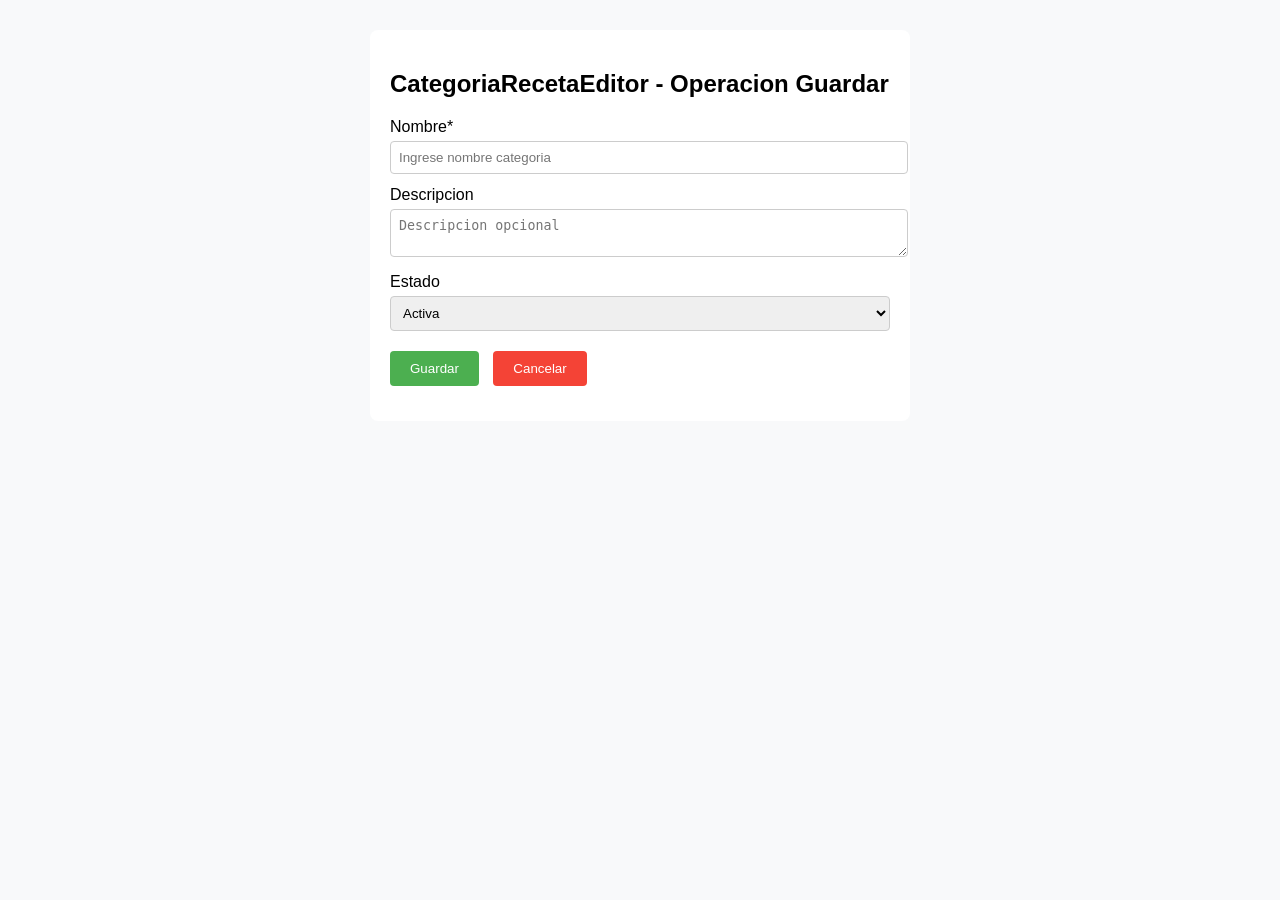
<file: modulos/recetario/marlon-graciano/index.html>
<!DOCTYPE html>
<html lang="es">
<head>
<meta charset="UTF-8">
<meta name="viewport" content="width=device-width, initial-scale=1.0">
<title>G2-CRE-C01 CategoriaRecetaEditor - Guardar</title>
<link rel="stylesheet" href="../contenido.css">
<link rel="stylesheet" href="./estilo.css">
</head>
<body>
<div class="contenedor">
<h2 class="titulo">CategoriaRecetaEditor - Operacion Guardar</h2>
<form id="form-categoria" class="formulario">
<label class="label">Nombre*</label>
<input type="text" id="nombre" class="input" maxlength="50" placeholder="Ingrese nombre categoria">
<span id="error-nombre" class="error" style="color:red;display:none"></span>

<label class="label">Descripcion</label>
<textarea id="descripcion" class="input" placeholder="Descripcion opcional"></textarea>

<label class="label">Estado</label>
<select id="estado" class="input">
<option value="Activa">Activa</option>
<option value="Inactiva">Inactiva</option>
</select>

<div class="botones">
<button type="submit" id="btn-guardar" class="btn">Guardar</button>
<button type="button" id="btn-cancelar" class="btn">Cancelar</button>
</div>
</form>
<div id="mensaje" class="mensaje"></div>
</div>
<script src="./servicio.js"></script>
<script src="./index.js"></script>
</body>
</html>
</file>
<file: modulos/recetario/contenido.css>
/* Estilos generales */
body {
  font-family: Arial, sans-serif;
  background-color: #f8f9fa;
  margin: 0;
  padding: 0;
}

.header-sazon {
  background-color: #c0392b;
  color: #ffffff;
  padding: 1.5rem;
  text-align: center;
}

.container {
  max-width: 1000px;
  margin: 2rem auto;
  padding: 0 1rem;
}

/* Grid de la Galería */
.galeria-grid {
  display: grid;
  grid-template-columns: repeat(auto-fit, minmax(250px, 1fr));
  gap: 1.5rem;
}

/* Tarjeta de FotoReceta */
.tarjeta-foto {
  background: #ffffff;
  border-radius: 8px;
  box-shadow: 0 4px 6px rgba(0, 0, 0, 0.1);
  overflow: hidden;
  position: relative;
  transition: transform 0.2s ease;
}

.tarjeta-foto:hover {
  transform: translateY(-5px);
}

.tarjeta-foto.foto-principal {
  border: 3px solid #27ae60;
}

.img-receta {
  width: 100%;
  height: 200px;
  object-fit: cover;
  display: block;
}

.badge-principal {
  position: absolute;
  top: 10px;
  right: 10px;
  background-color: #27ae60;
  color: white;
  padding: 4px 8px;
  font-size: 0.75rem;
  font-weight: bold;
  border-radius: 4px;
}

.foto-info {
  padding: 0.8rem;
  text-align: center;
  color: #555;
}
</file>
<file: modulos/recetario/marlon-graciano/estilo.css>
.contenedor {
  max-width: 500px;
  margin: 30px auto;
  background: white;
  padding: 20px;
  border-radius: 8px;
}
.label {
  display: block;
  margin-top: 12px;
}
.input {
  width: 100%;
  padding: 8px;
  margin-top: 5px;
  border: 1px solid #ccc;
  border-radius: 4px;
}
.botones {
  margin-top: 20px;
}
.btn {
  padding: 10px 20px;
  border: none;
  border-radius: 4px;
  cursor: pointer;
}
#btn-guardar {
  background: #4CAF50;
  color: white;
}
#btn-cancelar {
  background: #f44336;
  color: white;
  margin-left: 10px;
}
.error {
  color: red;
  display: none;
  font-size: 13px;
  margin-top: 5px;
}
#mensaje {
  margin-top: 15px;
  font-weight: bold;
}
</file>
